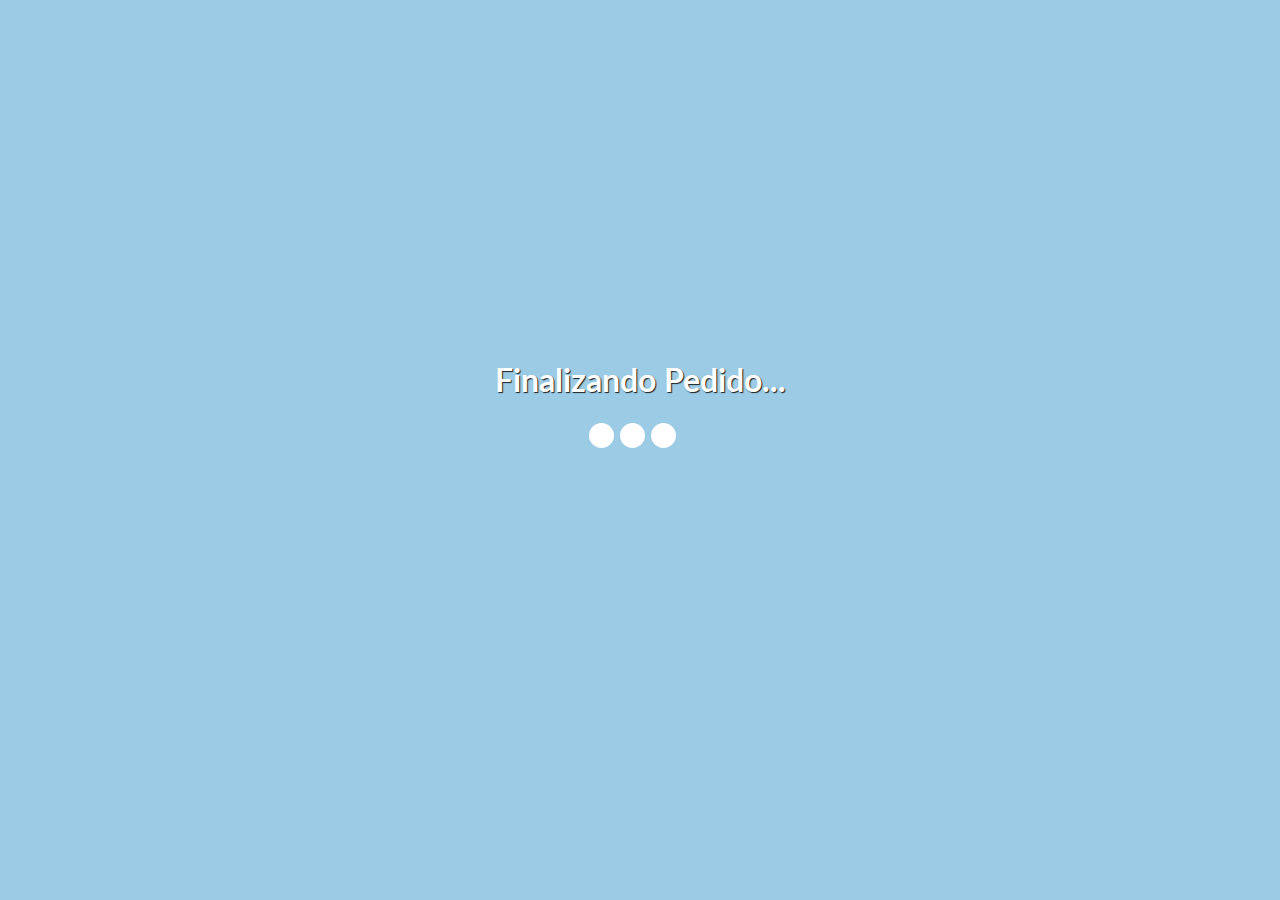
<file: pages/pedidoFinal.html>
<!DOCTYPE html>
<html lang="pt-br">
<head>
    <meta charset="UTF-8">
    <meta http-equiv="X-UA-Compatible" content="IE=edge">
    <meta name="viewport" content="width=device-width, initial-scale=1.0">
    <title>Finalizando pedido</title>
    <link rel="stylesheet" href="/css/pedidoFinal.css">
    <link href="https://fonts.googleapis.com/css?family=Hepta+Slab:400,700|Lato:400,700&display=swap" rel="stylesheet">
</head>
<body>
    <nav>
        <div id="preloader">
            <div><h1>Finalizando Pedido...</h1></div>
            <div class="bolas">
                <div></div>
                <div></div>
                <div></div>
            </div>
        </div>
    </nav>


    <script type="text/javascript" src="/js/page2.js"></script>
</body>
</html>
</file>
<file: css/pedidoFinal.css>
body {
  overflow: hidden; 
  font-family:'Lato',Helvetica,Arial;
}

/* ini: Preloader */

nav {
    display: flex;
    margin: 30px;
}

h1 {
    display:flex;
    text-align: center;
    margin-top: 360px;
    justify-content: center;
    color: white;
    text-shadow: 1px 1px 1px rgba(0, 0, 0, 0.849);
}
 
#preloader {
    position:fixed;
    top:0;
    left:0;
    right:0;
    bottom:0;
    background-color:#9ccbe6; /* cor do background que vai ocupar o body */
    z-index:999; /* z-index para jogar para frente e sobrepor tudo */
}
#preloader .inner {
    position: absolute;
    top: 50%; /* centralizar a parte interna do preload (onde fica a animação)*/
    left: 50%;
    transform: translate(-50%, -50%);  
}

div > .bolas {
    /* margin-top: 2%; */
    display: flex;
    justify-content: center;
    align-items: center;
    margin-right: 16px;
}

.bolas > div {
  display: inline-block;
  background-color: #fff;
  width: 25px;
  height: 25px;
  border-radius: 100%;
  margin: 3px;
  -webkit-animation-fill-mode: both;
  animation-fill-mode: both;
  animation-name: animarBola;
  animation-timing-function: linear;
  animation-iteration-count: infinite;
   
}
.bolas > div:nth-child(1) {
    animation-duration:0.75s ;
    animation-delay: 0;
}
.bolas > div:nth-child(2) {
    animation-duration: 0.75s ;
    animation-delay: 0.12s;
}
.bolas > div:nth-child(3) {
    animation-duration: 0.75s  ;
    animation-delay: 0.24s;
}
 
@keyframes animarBola {
  0% {
    -webkit-transform: scale(1);
    transform: scale(1);
    opacity: 1;
  }
  16% {
    -webkit-transform: scale(0.1);
    transform: scale(0.1);
    opacity: 0.7;
  }
  33% {
    -webkit-transform: scale(1);
    transform: scale(1);
    opacity: 1; 
  } 
}
</file>
